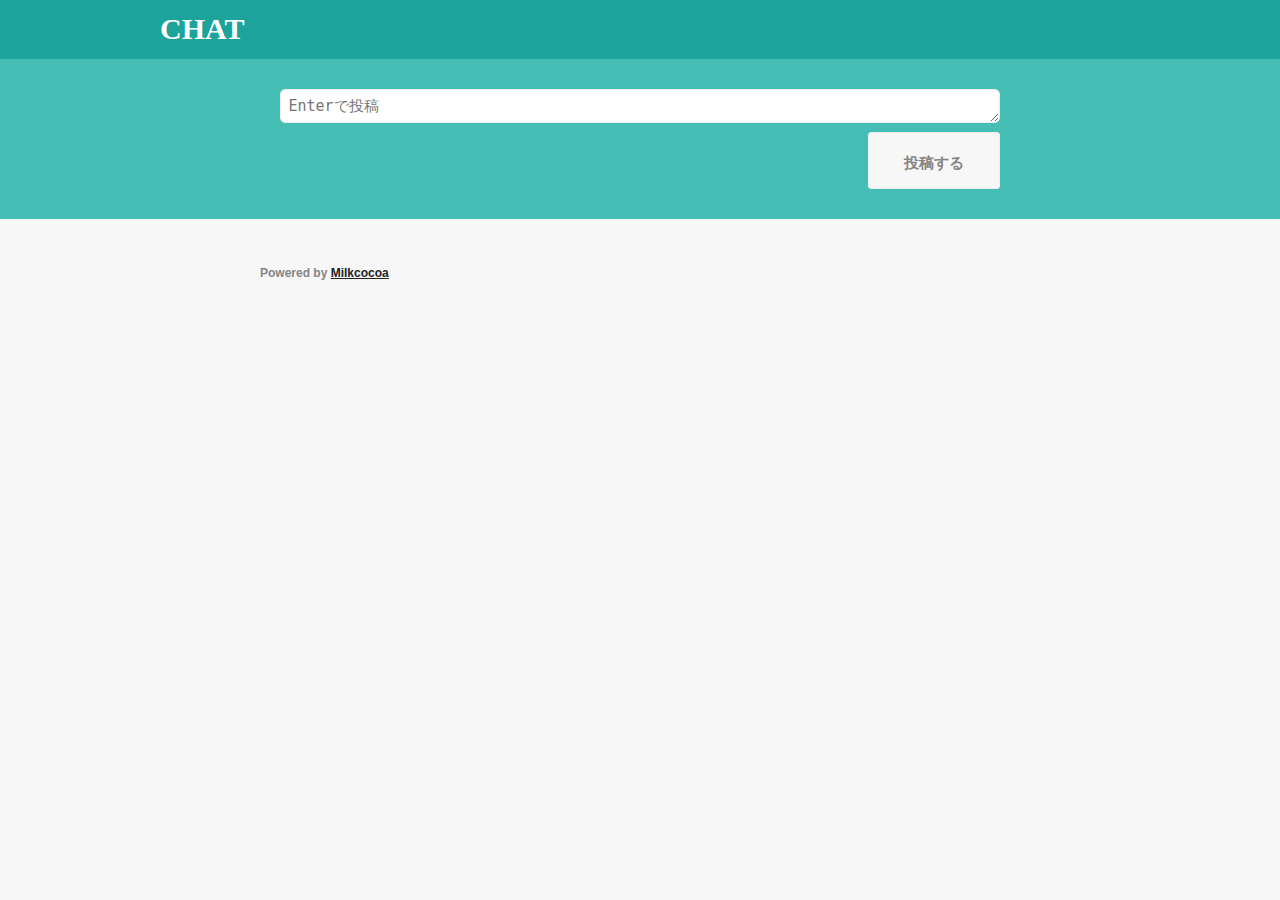
<file: index.html>
<!DOCTYPE html>
<html lang="ja">
<head>
    <meta charset="utf-8">
    <meta http-equiv="X-UA-Compatible" content="IE=edge">
    <meta name="viewport" content="width=device-width, initial-scale=1.0, minimum-scale=1.0">
    <meta property="og:title" content="Milkcocoaで作ったログイン機能付きチャット" />
    <meta property="og:type" content="chat" />
    <meta property="og:description" content="Milkcocoaで作ったログイン機能付きのチャットです。" />
    <title>Milkcocoaで作ったログイン機能付きチャット</title>
    <link rel="stylesheet" href="css/style.css" type="text/css" />
    <script src="http://code.jquery.com/jquery-1.11.1.min.js"></script>
    <script src='https://cdn.mlkcca.com/v2.0.0/milkcocoa.js'></script>
    <script src="https://cdn.auth0.com/js/lock-6.js"></script>
    <script src="js/user.js"></script>
    <script src="js/chat.js"></script>
</head>

<body>
    <div class="header">
    	<div class="logo">
	        <h1 style="float: left;">CHAT</h1><div id="user_id" class="user_profile"></div>
    	</div>
    	<div style="clear: both;"></div>
    </div>

    <div class="container">
        <div class="postarea cf">

            <div class="postarea-text">
                <textarea name="" id="content" cols="30" rows="10" placeholder="Enterで投稿"></textarea>
            </div>

            <div class="postarea-share cf">
            </div>


            <button id="post" class="postarea-button">投稿する</button>
        </div>
    </div>

    <div id="messages" class="content">
        <div id="dummy"></div>
    </div>

    <p class="footer"><strong>Powered by <a href="http://mlkcca.com/">Milkcocoa</a></strong></p>
</body>
</html>
</file>
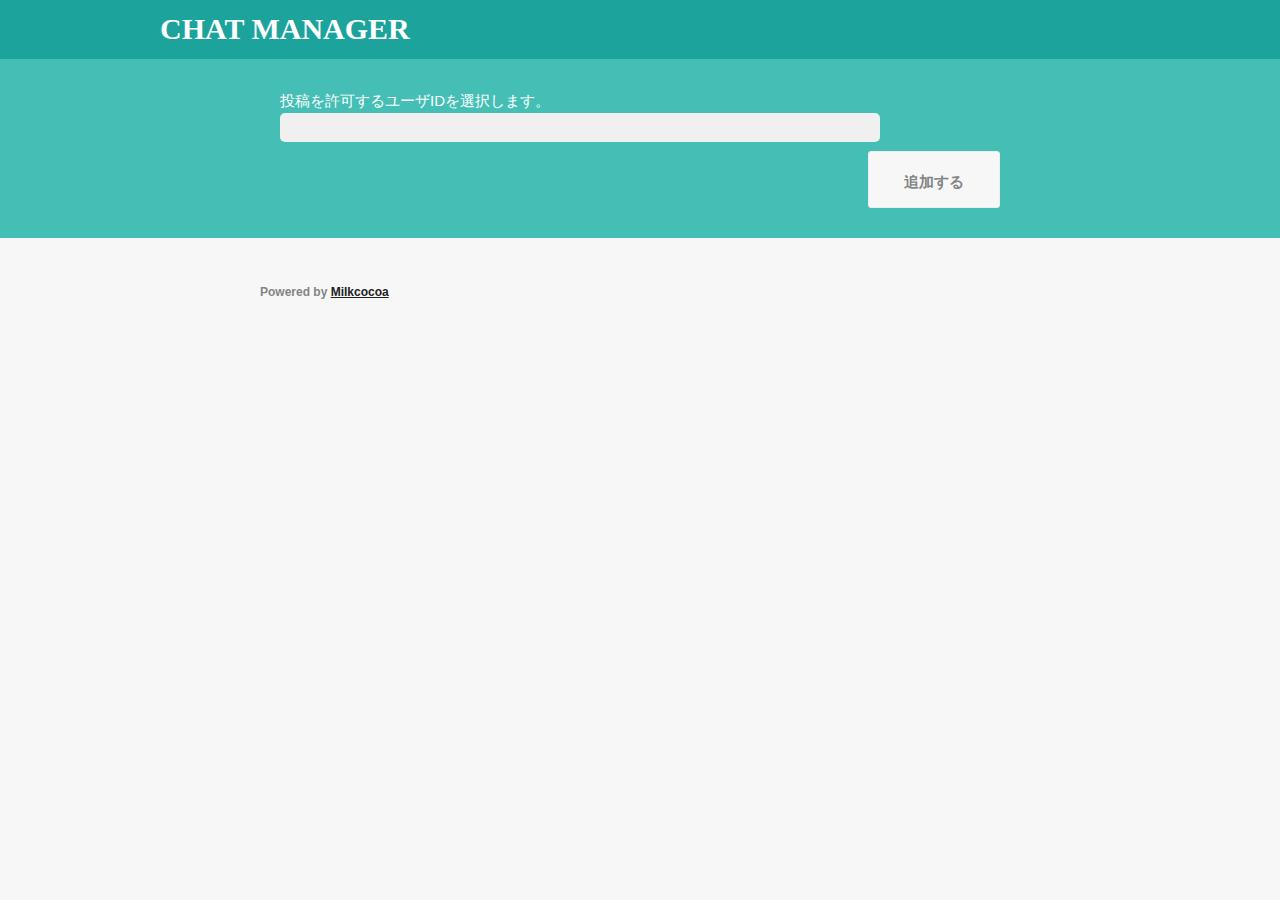
<file: manage.html>
<!DOCTYPE html>
<html lang="ja">
<head>
    <meta charset="utf-8">
    <meta http-equiv="X-UA-Compatible" content="IE=edge">
    <meta name="viewport" content="width=device-width, initial-scale=1.0, minimum-scale=1.0">
    <meta property="og:title" content="Milkcocoaで作ったログイン機能付きチャットの管理画面" />
    <meta property="og:type" content="chat" />
    <meta property="og:description" content="Milkcocoaで作ったログイン機能付きチャットの管理画面です。" />
    <title>Milkcocoaで作ったログイン機能付きチャットの管理画面</title>
    <link rel="stylesheet" href="css/style.css" type="text/css" />
    <script src="http://code.jquery.com/jquery-1.11.1.min.js"></script>
    <script src='https://cdn.mlkcca.com/v2.0.0/milkcocoa.js'></script>
    <script src="https://cdn.auth0.com/js/lock-6.js"></script>
    <script src="js/user.js"></script>
    <script src="js/manage.js"></script>
</head>

<body>
    <div class="header">
        <h1 class="logo">CHAT MANAGER</h1>
    </div>

    <div class="container">
        <div class="postarea cf">
		    <div class="manage-detail">投稿を許可するユーザIDを選択します。</div>
            <div class="postarea-text">
                <select id="content" class="user-selectbox"></select>
            </div>

            <div class="postarea-share cf">
            </div>


            <button id="post" class="postarea-button">追加する</button>
        </div>
    </div>
    <div id="messages" class="content">
        <div id="dummy"></div>
    </div>

    <p class="footer"><strong>Powered by <a href="http://mlkcca.com/">Milkcocoa</a></strong></p>
</body>
</html>
</file>
<file: css/style.css>
html {
  -webkit-text-size-adjust:100%;
  -ms-text-size-adjust:100%;
}

body {
  font-family:"游ゴシック",YuGothic,"ヒラギノ角ゴ ProN W3","Hiragino Kaku Gothic ProN","メイリオ",Meiryo,Arial,sans-serif;
  font-size:15px;
  background:#f7f7f7;
  min-width:320px;
  line-height:1.6;
  color:#3a342e;
  margin:0;
}

h1 {
  font-size:2em;
  line-height:1.2;
  margin:0;
}
p {
  margin:1em 0 1.6em;
}
a {
  color:#222;
  background:transparent;
}
a:hover,a:active {
  color:#154BE5;
  text-decoration:none;
  outline:0;
}
a:focus {
  outline:thin dotted;
}
textarea {
  overflow:auto;
  vertical-align:top;
}
.cf:before,.cf:after {
  content:" ";
  display:table;
}
.cf:after {
  clear:both;
}
.cf {
  *zoom:1;
}
.header {
  background-color:#1ba39c;
  width:100%;
  padding:.75em 0;
}

.header .logo {
  font-family:"Arial Black";
  font-weight:900;
  color:#fff;
  max-width:960px;
  margin:0 auto;
  padding:0 .7em;
}

.header .logo a {
  color:#fff;
}

.user_profile {
	margin-top: 8px;
	float: right;
}

.user-selectbox {
  overflow:auto;
  width:80%;
  font-size: 24px;
  -moz-appearance: none;
  -webkit-appearance: none;
  appearance: none;
  border-radius:5px;
  border: 0;
  margin: 0;
  padding: 6px 12px;
  background: #f0f0f0;
  vertical-align: middle;
  font-size: inherit;
  color: inherit;
  box-sizing: content-box;
}
.user-selectbox:hover {
  background: #ffffff;
}

.container {
  width:100%;
  background-color:#45bfb6;
}

.container .postarea {
  max-width:720px;
  margin:0 auto;
  padding:2em 1.3em;
}

.container .postarea .postarea-text {
  width:100%;
}

.container .postarea .postarea-text textarea {
  font-size:1em;
  width: 100%;
  border:1px solid #EDEDED;
  border-radius:5px;
  height:34px;
  resize:vertical;
  color:#3a342e;
  padding:.5em;
  -webkit-box-sizing: border-box;
  -moz-box-sizing: border-box;
  box-sizing: border-box;
}

.container .postarea .postarea-share {
  float:left;
  width:9.5em;
}

.container .postarea .postarea-share p {
  white-space:nowrap;
  color:#fff;
  font-size:.72em;
  margin:.5em 0 .1em;
}

.container .postarea .postarea-share .postarea-share-button {
  width:100%;
  margin-right:-2em;
}

.container .postarea .postarea-share .postarea-share-button a {
  font-size:1.5em;
  float:left;
  display:block;
  width:2.9em;
  text-align:center;
  background:#f7f7f7;
  color:#848484;
  text-decoration:none;
  height:1.8em;
  line-height:1.8em;
  border-radius:3px;
  border:1px solid #EDEDED;
  vertical-align:middle;
}

.container .postarea .postarea-share .postarea-share-button .postarea-share-facebook {
  margin-right:.3em;
}

.container .postarea .postarea-button {
  font-weight:700;
  margin-top:.6em;
  font-size:1em;
  height:3.85em;
  background:#f7f7f7;
  color:#848484;
  cursor:pointer;
  line-height:3.85em;
  border-radius:3px;
  text-align:center;
  border:1px solid #EDEDED;
  text-decoration:none;
  float:right;
  width:8.8em;
}

.content {
  max-width:760px;
  margin:3em auto;
}

.content .post {
  margin-top:2em;
  border-bottom:1px dotted #ccc;
  padding:0 1em 1em;
}

.content .post .post-date{
  font-size:.7em;
  color:#848484;
  text-align:right;
  border:0;
  margin:0;
}

.footer {
  font-size:.8em;
  color:#848484;
  max-width:760px;
  margin:2em auto 0;
  padding:0 1em 3em;
}

.content .post .post-text {
  margin:0;
}

.container .postarea .postarea-share .postarea-share-button a:hover,.container .postarea .postarea-button:hover {
  background:#E6E6E6;
}

.manage-detail {
  color: #fff;
  margin: 0 auth;
}
</file>
